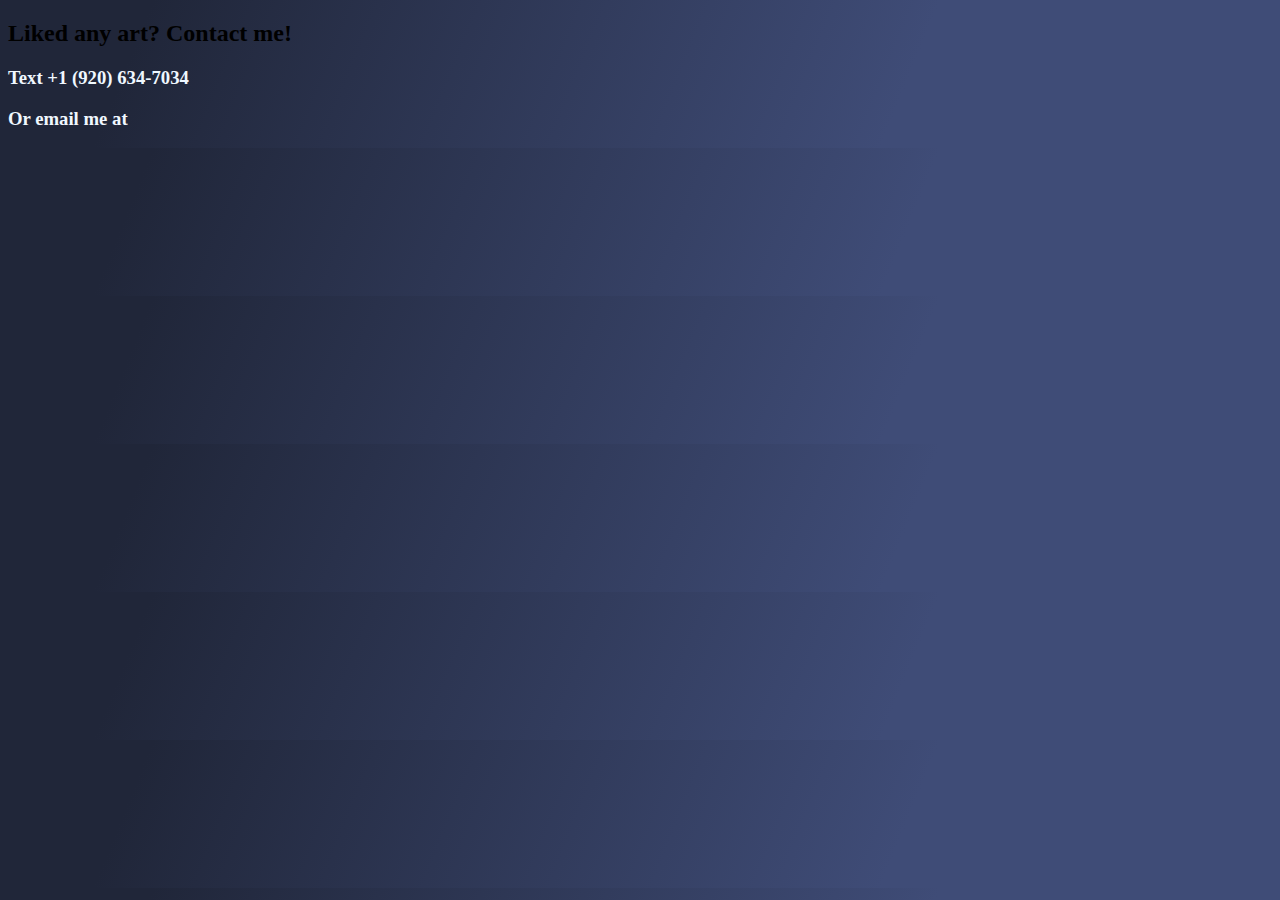
<file: contact.html>
<!DOCTYPE html>
<html lang="en">
<head>
    <meta charset="UTF-8">
    <meta name="viewport" content="width=device-width, initial-scale=1.0">
    <title>Brian Liddle Contact</title>
    <link rel="stylesheet" href="style.css" />
</head>
<body>
    <h2>Liked any art? Contact me!</h2>
    <h3> Text +1 (920) 634-7034</h3>
    <h3>Or email me at <a href=""></a></h3>
</body>
</html>
</file>
<file: style.css>
body{
    background: linear-gradient(112.1deg, rgb(32, 38, 57) 11.4%, rgb(63, 76, 119) 70.2%);
}

header{
    background: radial-gradient(circle at 10% 20%, rgb(0, 0, 0) 0%, rgb(64, 64, 64) 90.2%);
}

h3{
    color: aliceblue;
}

.hero {
  color: aliceblue;
  height: auto;
	width: 100%;
    max-width: 1000px;
	margin:auto;
	padding: 50px 50px 50px 50px;
  
}

.grid{
    display: grid;
    column-gap: 50px;
    row-gap: 75px;
    align-content: space-evenly;
}

.grid-2-col{
    display: grid;
    grid-template-columns: 1fr 1fr;
    grid-gap: 75px;
    padding: 15px;
}

.card-header img{
    display: block;
    width: 100%;
}

.card-header img:hover{
    transform: scale(1.2);
}

.card{
    background-color: rgb(255, 255, 255);
    margin: 30px 0;
    text-align: center;
}

button a{
    text-decoration: none;
    color: #9B3830;
}

button a:hover{
    text-decoration: underline;
    color: navy;
}


@media(max-width:650px){
    .grid-2-col{
        justify-content: space-between;    
    }
}
</file>
